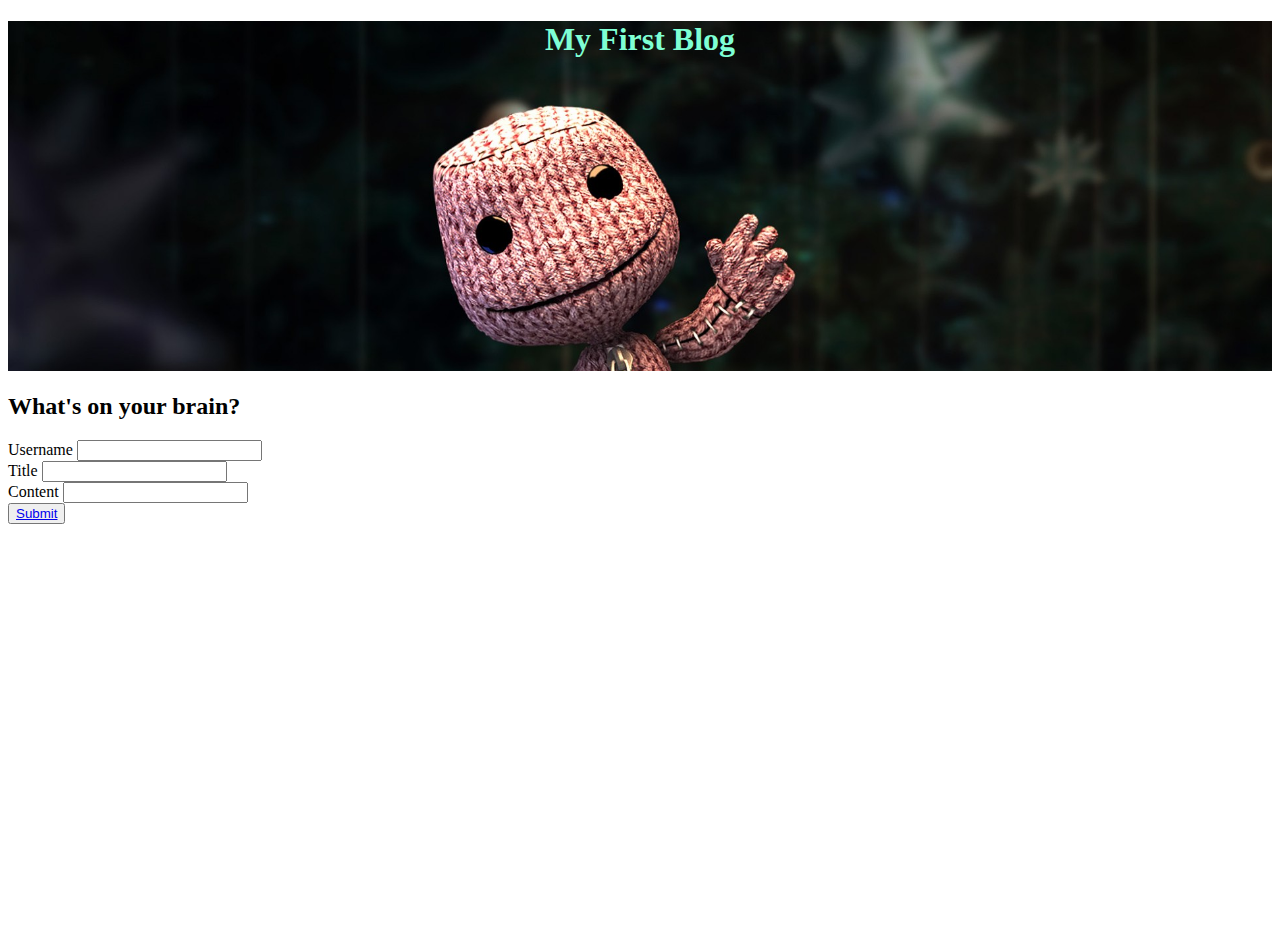
<file: index.html>
<!doctype html>
<html lang="en">
<head>
    <meta charset="utf-8">
    <meta name="viewport" content="width=device-width, initial-scale=1">
<!-- Bootstrap CSS -->
    <link href="https://cdn.jsdelivr.net/npm/bootstrap@5.0.2/dist/css/bootstrap.min.css" rel="stylesheet" integrity="sha384-EVSTQN3/azprG1Anm3QDgpJLIm9Nao0Yz1ztcQTwFspd3yD65VohhpuuCOmLASjC" crossorigin="anonymous">
<!--CSS-->
    <link rel="stylesheet" href="./assets/css/style.css">
    <title>I'm Totally Putting This in my Blog!</title>
</head>
<body>
    <div class="container-fluid row align-items-center rowboat">
        <div class="row-cols-2"></div>
            <div class="col border p-30 border-top border-5">
                <h1 class="bg-primary rounded-circle p-25 blogging imaging">My First Blog</h1>
            </div>
        <form class="col p-100 border border-top border-5">
            <h2 class="text-center">What's on your brain?</h2>
            <div class="mb-3">
                <label for="Username" class="form-label">Username</label>
                <input type="Username" class="form-control" id="username" aria-describedby="usernameinput">
            </div>
            <div class="mb-3">
                <label for="Blog Title" class="form-label">Title</label>
                <input type="Title" class="form-control" id="title" aria-describedby="titleinput">
            </div>
            <div class="mb-3">
                <label for="Content" class="form-label">Content</label>
                <input type="Content" class="form-control" id="content" aria-describedby="contentinput">
            </div>
            <button id="button" type="submit" class="btn btn-primary datbutton"><a href="blog.html">Submit</a></button>
        </form>
    </div>
    <script src="https://code.jquery.com/jquery-3.5.1.min.js"></script>
    <script src="./assets/javascript/script.js"></script>
</body>
</html>
</file>
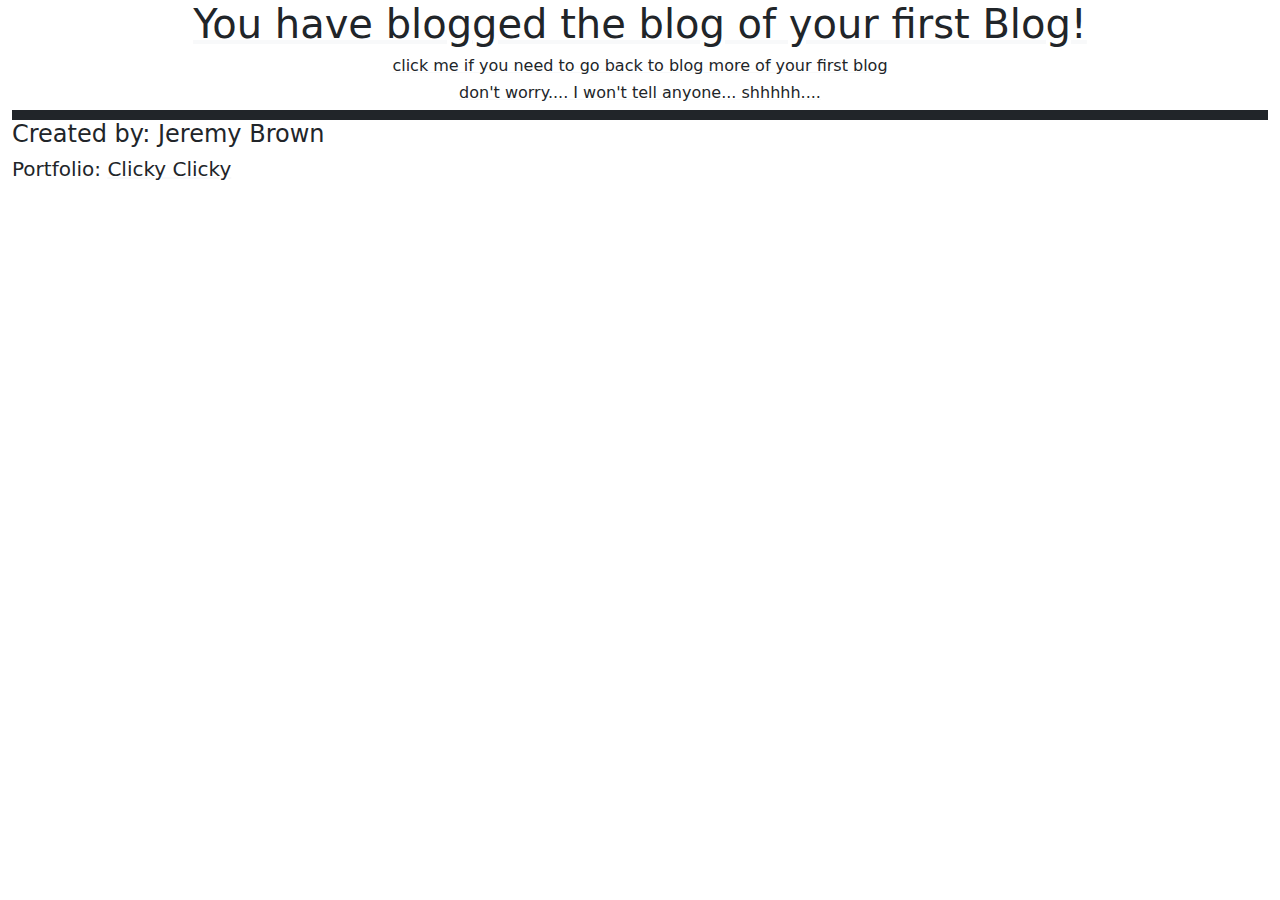
<file: blog.html>
<!DOCTYPE html>
<html lang="en">
<head>
    <meta charset="UTF-8">
    <meta name="viewport" content="width=device-width, initial-scale=1.0">
    <title>This Totally Went in my Blog!</title>
    <link rel="stylesheet" href="./assets/css/blog.css">
    <link href="https://cdn.jsdelivr.net/npm/bootstrap@5.3.3/dist/css/bootstrap.min.css" rel="stylesheet" integrity="sha384-QWTKZyjpPEjISv5WaRU9OFeRpok6YctnYmDr5pNlyT2bRjXh0JMhjY6hW+ALEwIH" crossorigin="anonymous">
</head>

<body class="container-fluid height-max">
    <header>
        <h1><a class="link-dark link-underline-light" href="./index.html">You have blogged the blog of your first Blog!</a></h1>
        <h6><a class="link-dark link-underline-light" href="./index.html">click me if you need to go back to blog more of your first blog</a></h6>
        <h6><a class="link-dark link-underline-light" href="./index.html">don't worry.... I won't tell anyone... shhhhh....</a></h6>
    </header>
    
    <main class="border border-5 border-dark" id="dis"></main>

    <footer>
        <h4>Created by: Jeremy Brown</h4>
        <h5>Portfolio: <a class="link-dark link-underline-light" href="https://jb0341.github.io/portfolio-building-is-fun/">Clicky Clicky</a></h2>
    </footer>
    <script src="https://code.jquery.com/jquery-3.5.1.min.js"></script>
    <script src="./assets/javascript/blog.js"></script>
</body>
</html>
</file>
<file: assets/css/style.css>
.rowboat {
    height: 100vh
}

.blogging{
    height: 350px;
}

.imaging {
    background-image: url("../images/voodoo.jpg");
    display: flex;
    background-repeat: no-repeat;
    background-size: cover;
} 

h1 {
    color: aquamarine;
    justify-content: center;
}

.datbutton {
    text-decoration:none;
}
</file>
<file: assets/css/blog.css>
header {
    text-align: center;
    font-size: 250%;
    padding:0%
}

.dark-mode {
    background-color: black;
    color:white;
}
</file>
